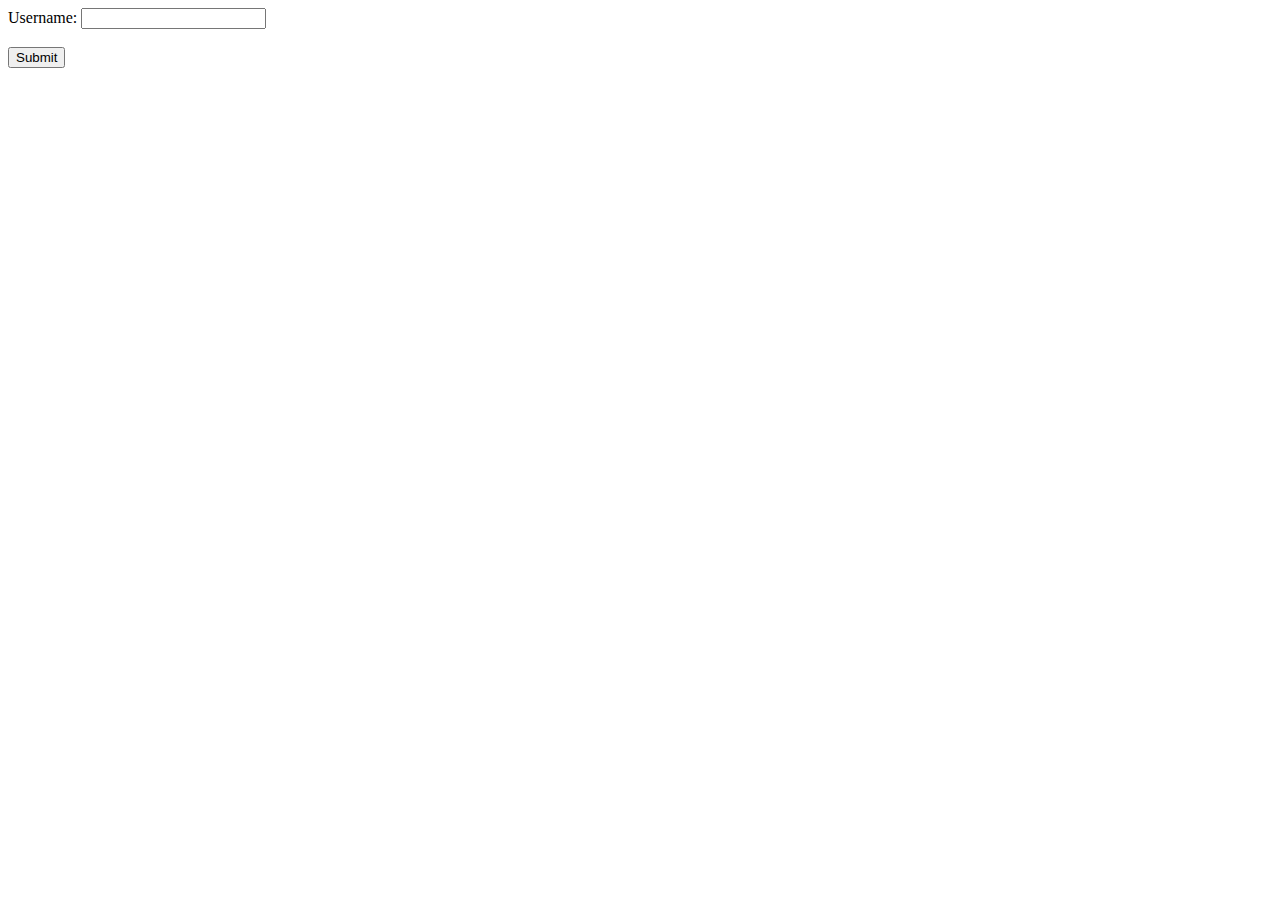
<file: ff.html>
<!DOCTYPE html>
<html>

<head>
	<title>Unique Computer</title>
</head>

<body>
	<form action="" name="myform">
		Username: <input type="text" name="u_field"><small id="u_small"> </small> <br><br>

		<input type="submit" name="sbtn" value="Submit">
	</form>
	<script>

		function validatedata() {
			var ptrn = /^([^0-9\W]*)$/;
			if (ptrn.test(document.myform.u_field.value)) {
				document.myform.u_field.style.backgroundColor = 'green';
				document.getElementById("u_small").textContent = " Username is Valid";
				document.getElementById("u_small").style.color = "green";
			} else {
				document.myform.u_field.style.backgroundColor = 'red';
			document.getElementById("u_small").textContent = " Username is Invalid";
				document.getElementById("u_small").style.color = "red";
			}
		}
		document.myform.u_field.addEventListener("blur", validatedata);



	</script>
</body>

</html>
</file>
